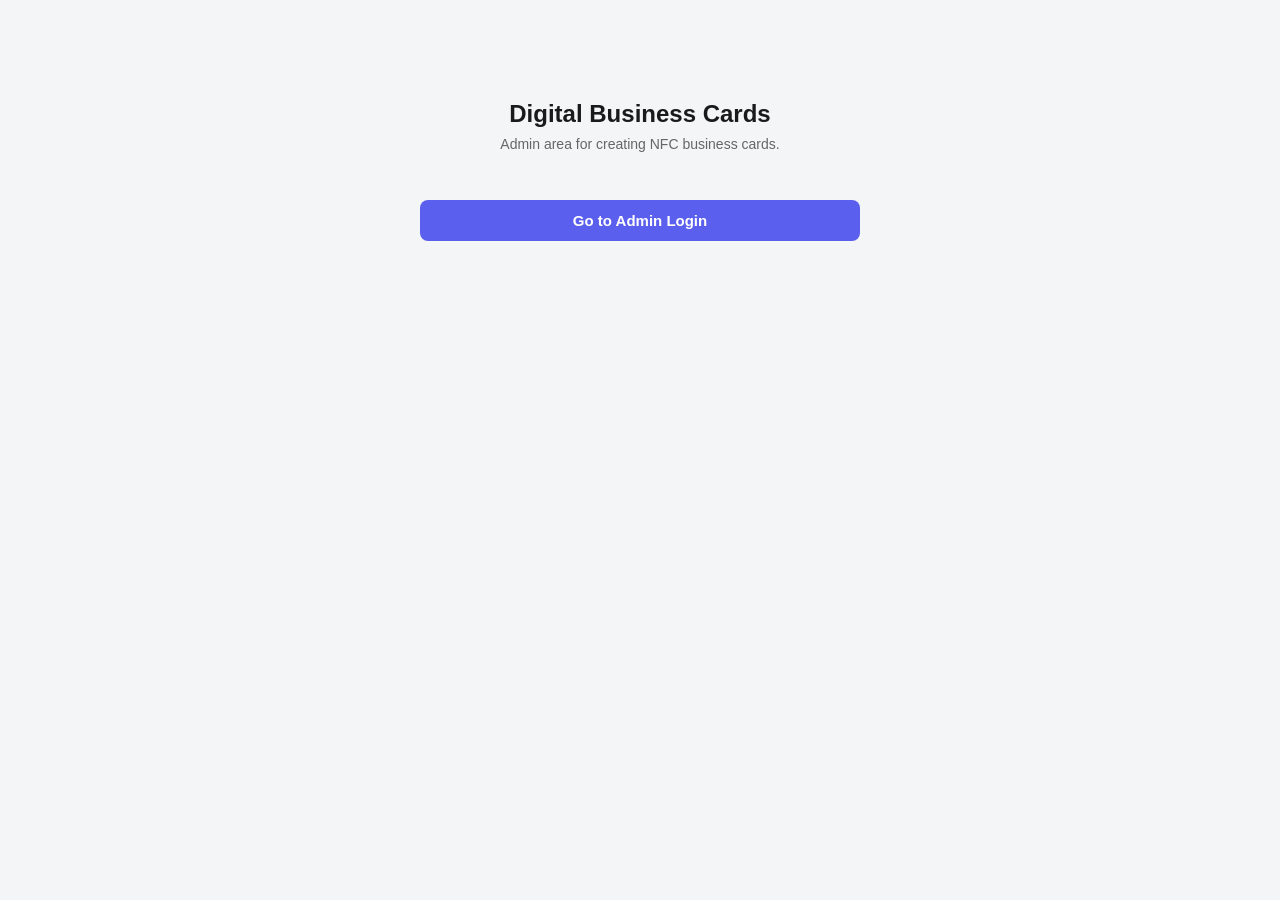
<file: index.html>
<!DOCTYPE html>
<html lang="en">
<head>
<meta charset="UTF-8" />
<meta name="viewport" content="width=device-width, initial-scale=1.0" />
<title>Digital Business Cards</title>
<link rel="stylesheet" href="style.css" />
</head>
<body>
  <div class="admin-wrap" style="text-align:center; padding-top:100px;">
    <h1>Digital Business Cards</h1>
    <p class="subtitle">Admin area for creating NFC business cards.</p>
    <a href="login.html"><button class="btn-primary">Go to Admin Login</button></a>
  </div>
</body>
</html>
</file>
<file: style.css>
* {
  margin: 0;
  padding: 0;
  box-sizing: border-box;
}

body {
  font-family: -apple-system, BlinkMacSystemFont, 'Segoe UI', Roboto, sans-serif;
  background: #f4f5f7;
  color: #1a1a1a;
}

/* ---------- Admin pages (login, dashboard, editor) ---------- */

.admin-wrap {
  max-width: 480px;
  margin: 0 auto;
  padding: 40px 20px;
}

.admin-wide {
  max-width: 720px;
  margin: 0 auto;
  padding: 40px 20px;
}

h1 {
  font-size: 24px;
  margin-bottom: 8px;
}

h2 {
  font-size: 18px;
  margin-bottom: 16px;
  color: #444;
}

.subtitle {
  color: #666;
  margin-bottom: 24px;
  font-size: 14px;
}

label {
  display: block;
  font-size: 13px;
  font-weight: 600;
  margin: 16px 0 6px;
  color: #333;
}

input[type="text"],
input[type="email"],
input[type="tel"],
input[type="url"],
input[type="password"],
input[type="file"] {
  width: 100%;
  padding: 10px 12px;
  border: 1px solid #d5d7dc;
  border-radius: 8px;
  font-size: 15px;
  background: white;
}

input:focus {
  outline: none;
  border-color: #5b5fed;
}

button {
  cursor: pointer;
  border: none;
  border-radius: 8px;
  font-size: 15px;
  font-weight: 600;
  padding: 12px 20px;
  transition: opacity 0.15s;
}

button:hover {
  opacity: 0.88;
}

.btn-primary {
  background: #5b5fed;
  color: white;
  width: 100%;
  margin-top: 24px;
}

.btn-secondary {
  background: #e8e9ef;
  color: #333;
}

.btn-danger {
  background: #fdecea;
  color: #c0392b;
}

.error-msg {
  background: #fdecea;
  color: #c0392b;
  padding: 10px 14px;
  border-radius: 8px;
  font-size: 14px;
  margin-top: 16px;
  display: none;
}

.success-msg {
  background: #eafaf1;
  color: #1e8449;
  padding: 10px 14px;
  border-radius: 8px;
  font-size: 14px;
  margin-top: 16px;
  display: none;
}

.top-bar {
  display: flex;
  justify-content: space-between;
  align-items: center;
  margin-bottom: 24px;
}

.card-list {
  list-style: none;
  margin-top: 20px;
}

.card-list-item {
  background: white;
  border: 1px solid #e5e6ea;
  border-radius: 10px;
  padding: 14px 16px;
  margin-bottom: 10px;
  display: flex;
  align-items: center;
  gap: 12px;
}

.card-list-item img {
  width: 44px;
  height: 44px;
  border-radius: 50%;
  object-fit: cover;
  background: #eee;
}

.card-list-info {
  flex: 1;
}

.card-list-name {
  font-weight: 600;
  font-size: 15px;
}

.card-list-sub {
  font-size: 13px;
  color: #888;
}

.card-list-actions {
  display: flex;
  gap: 8px;
}

.card-list-actions button {
  padding: 8px 14px;
  font-size: 13px;
}

.link-box {
  background: #f0f1f7;
  border-radius: 8px;
  padding: 12px 14px;
  font-size: 13px;
  word-break: break-all;
  margin-top: 10px;
  display: flex;
  align-items: center;
  justify-content: space-between;
  gap: 10px;
}

.link-box code {
  flex: 1;
  overflow-wrap: anywhere;
}

.link-box button {
  padding: 6px 12px;
  font-size: 12px;
  flex-shrink: 0;
}

.empty-state {
  text-align: center;
  color: #999;
  padding: 40px 0;
}

.avatar-preview {
  width: 80px;
  height: 80px;
  border-radius: 50%;
  object-fit: cover;
  background: #eee;
  display: block;
  margin: 10px 0;
}

/* ---------- Public card page ---------- */

.card-page {
  min-height: 100vh;
  display: flex;
  align-items: center;
  justify-content: center;
  padding: 24px;
}

.card-box {
  background: white;
  border-radius: 20px;
  padding: 36px 28px;
  max-width: 380px;
  width: 100%;
  text-align: center;
  box-shadow: 0 8px 30px rgba(0,0,0,0.08);
}

.card-photo {
  width: 130px;
  height: 130px;
  border-radius: 20px;
  object-fit: contain;
  margin: 0 auto 16px;
  background: #fff;
  display: block;
  padding: 6px;
  box-sizing: border-box;
}

.card-name {
  font-size: 22px;
  font-weight: 700;
}

.card-title {
  color: #666;
  font-size: 15px;
  margin-top: 2px;
  margin-bottom: 24px;
}

.card-actions {
  display: flex;
  flex-direction: column;
  gap: 10px;
}

.card-action-btn {
  display: flex;
  align-items: center;
  gap: 12px;
  background: #f4f5f7;
  border-radius: 12px;
  padding: 14px 16px;
  text-decoration: none;
  color: #1a1a1a;
  font-size: 15px;
  font-weight: 500;
  text-align: left;
  overflow-wrap: anywhere;
  word-break: break-word;
  min-width: 0;
}

.card-action-btn:hover {
  background: #eaeaf0;
}

.card-action-icon {
  font-size: 20px;
  width: 24px;
  text-align: center;
  flex-shrink: 0;
}

.save-contact-btn {
  background: #5b5fed;
  color: white;
  margin-top: 16px;
}

.card-page-notfound {
  text-align: center;
  color: #888;
  padding: 60px 20px;
}
</file>
